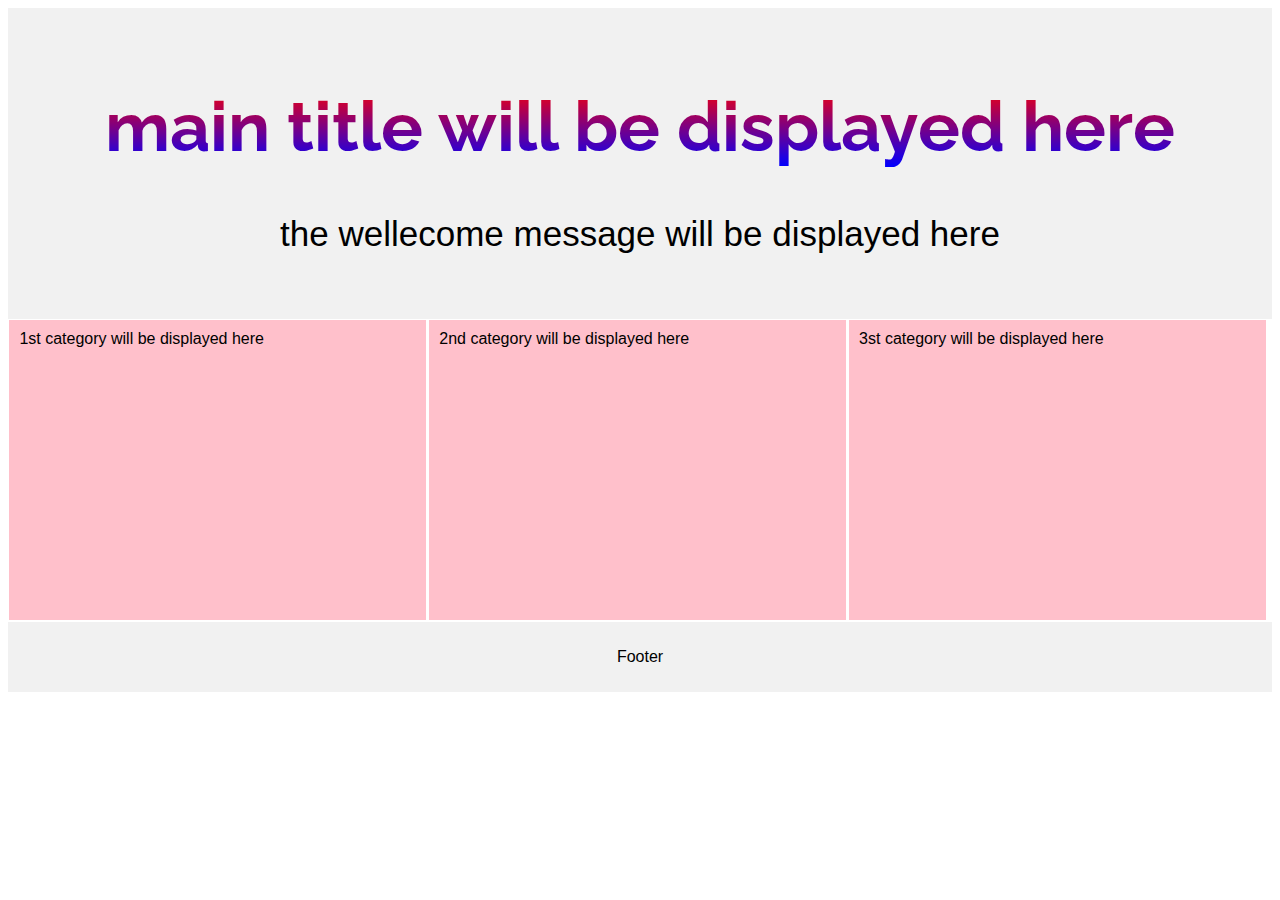
<file: index.html>
<!DOCTYPE html>
<html lang="fr">

  <head>
    <title id="headMainTitle">Kam e-Shop</title>
    
    <meta charset="utf-8">
    <meta name="viewport" content="width=device-width, initial-scale=1">
    
    <link href="https://fonts.googleapis.com/css2?family=Raleway:ital,wght@1,100&display=swap" rel="stylesheet">
    <link href="./css/main.css" rel="stylesheet">

  </head>

  <body>


    <div class="header">
      <h1 id="mainTitle"> main title will be displayed here</h1>
      <p id="helloMessage">the wellecome message will be displayed here</p>
    </div>

    <div class="row">
      <section id="category1" class="third">1st category will be displayed here</section>
      <section id="category2" class="third">2nd category will be displayed here</section>
      <section id="category3" class="third">3st category will be displayed here</section>
    </div>

    <div class="footer">
      <p>Footer</p>
    </div>

    <script src="./src/functions.js"></script>

  </body>
</html>
</file>
<file: css/main.css>
* 
{
  box-sizing: border-box;
}

body 
{
  font-family: Arial, Helvetica, sans-serif;
}
h1
{
  font-family: 'Raleway', sans-serif;
  background: -webkit-linear-gradient(red, blue);
  -webkit-background-clip: text;
  -webkit-text-fill-color: transparent;
  
  background-color: yellow;
}
/* Style the header */
.header {
  background-color: #f1f1f1;
  padding: 30px;
  text-align: center;
  font-size: 35px;
}

/* Create three equal columns that floats next to each other */
.third {
  float: left;
  width: 33%;
  margin: .11%;
  padding: 10px;
  height: 300px; /* Should be removed. Only for demonstration */
  background-color: pink;
}
.half 
{
  float: left;
  width: 50%;
  padding: 10px;
  height: 300px; /* Should be removed. Only for demonstration */
  background-color: green;
}
/* Clear floats after the columns */
.row:after {
  content: "";
  display: table;
  clear: both;
}

/* Style the footer */
.footer {
  background-color: #f1f1f1;
  padding: 10px;
  text-align: center;
}

/* Responsive layout - makes the three columns stack on top of each other instead of next to each other */
@media (max-width: 600px) 
{
  .third
  {
    width: 100%;
    background-color: yellow;
  }
  .half
  {
    width: 100%;
    background-color: red;
  }
}
</file>
